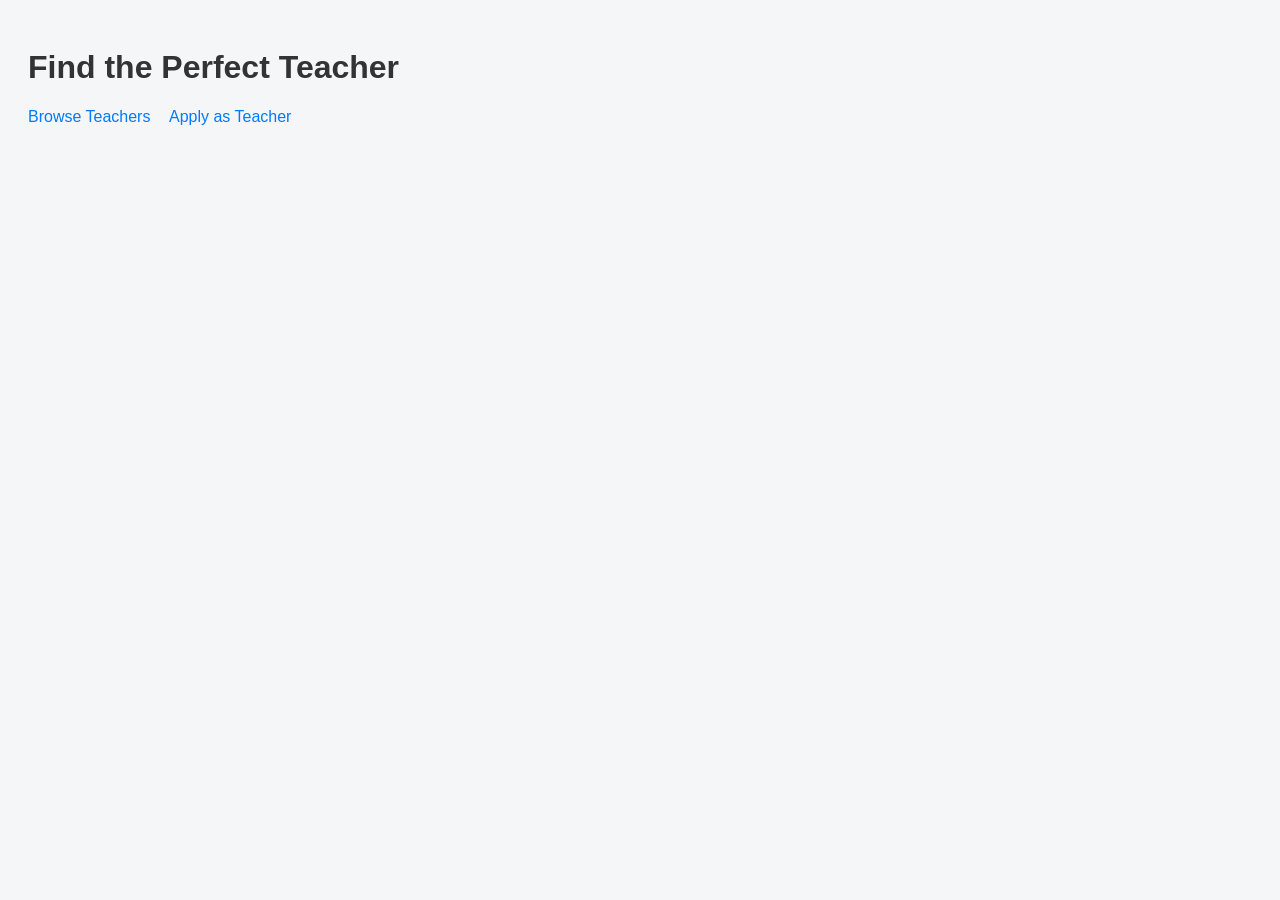
<file: index.html>
<!DOCTYPE html>
<html>
<head>
  <title>Hire a Teacher</title>
  <link rel="stylesheet" href="style.css">
</head>
<body>

<h1>Find the Perfect Teacher</h1>

<nav>
  <a href="teachers.html">Browse Teachers</a>
  <a href="apply.html">Apply as Teacher</a>
</nav>

</body>
</html>
</file>
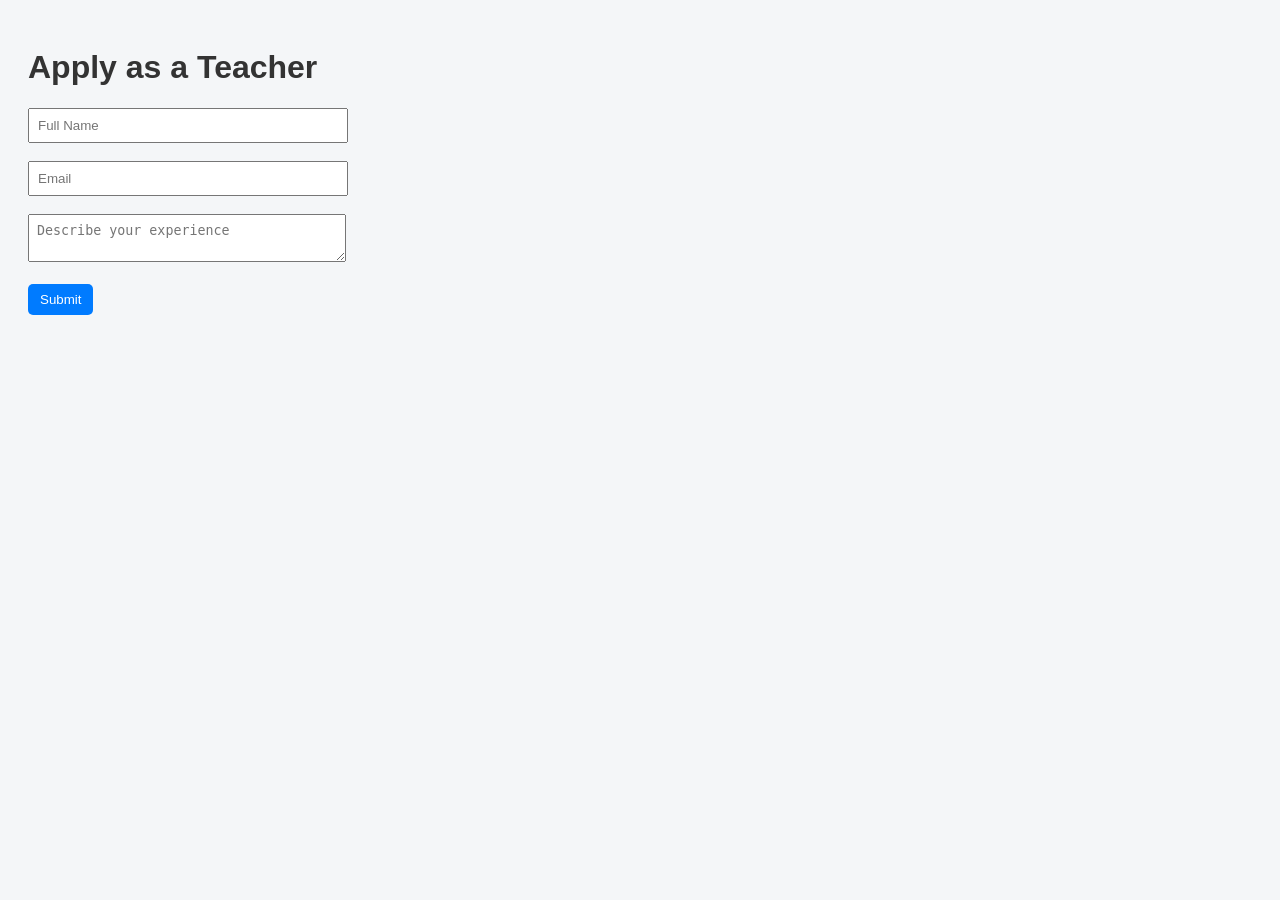
<file: apply.html>
<!DOCTYPE html>
<html>
<head>
  <title>Apply</title>
  <link rel="stylesheet" href="style.css">
</head>
<body>

<h1>Apply as a Teacher</h1>

<form>
  <input type="text" placeholder="Full Name" required><br><br>
  <input type="email" placeholder="Email" required><br><br>
  <textarea placeholder="Describe your experience"></textarea><br><br>
  <button type="submit">Submit</button>
</form>

</body>
</html>
</file>
<file: style.css>
body {
  font-family: Arial, sans-serif;
  background: #f4f6f8;
  padding: 20px;
}

h1 {
  color: #333;
}

nav a {
  margin-right: 15px;
  text-decoration: none;
  color: #007bff;
}

.teacher {
  background: white;
  padding: 15px;
  margin: 10px 0;
  border-radius: 10px;
  box-shadow: 0 2px 5px rgba(0,0,0,0.1);
}

button {
  background: #007bff;
  color: white;
  border: none;
  padding: 8px 12px;
  border-radius: 5px;
  cursor: pointer;
}

input, textarea {
  width: 300px;
  padding: 8px;
}
</file>
